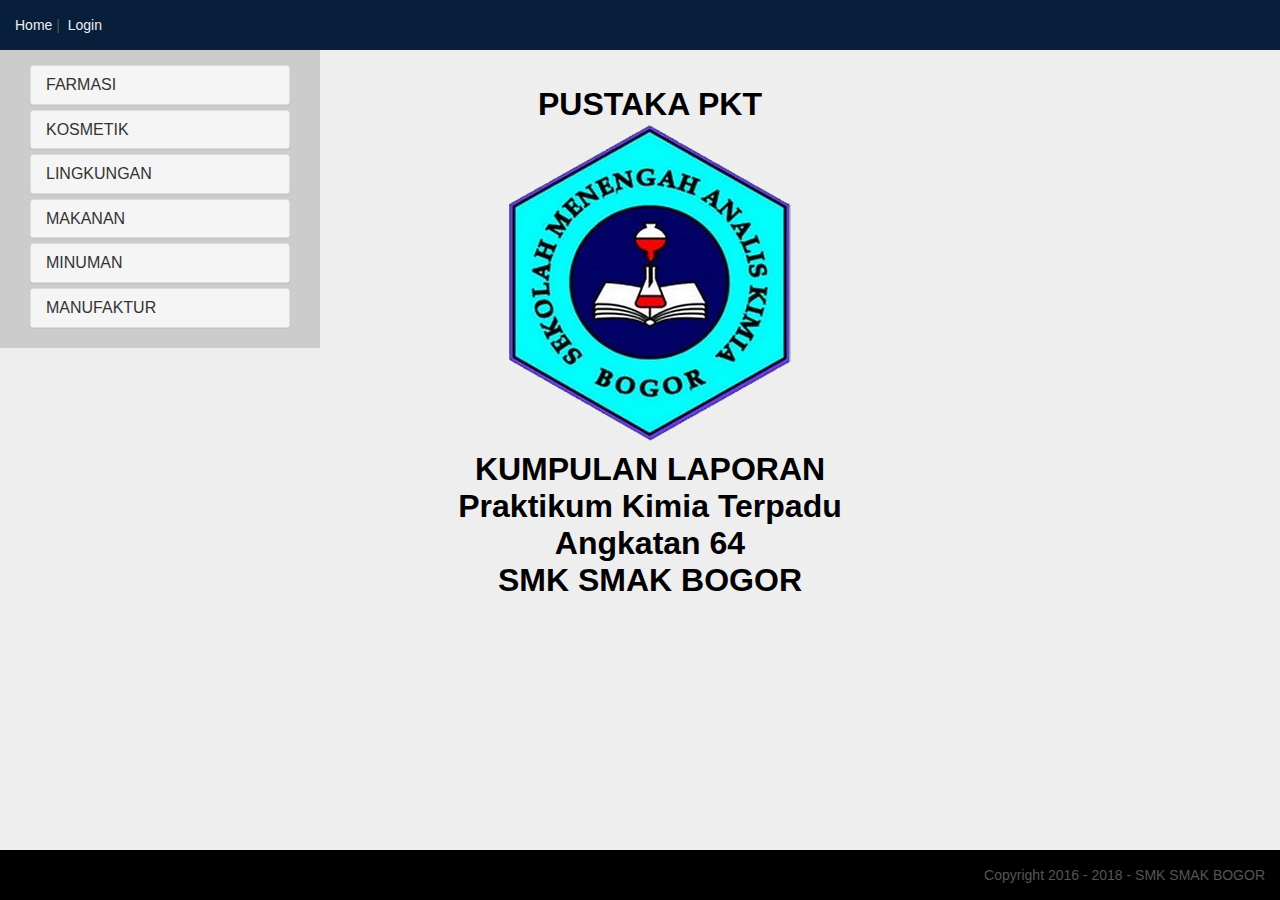
<file: index.html>
<!DOCTYPE html>
<!-- Template by quackit.com -->
<html>
	<head>
		<meta http-equiv="Content-Type" content="text/html; charset=utf-8">
		<meta name="viewport" content="width=device-width, initial-scale=1">
  		<link rel="stylesheet" href="css/style.css">
  		<link rel="stylesheet" href="css/bootstrap.min.css">
  		<script src="https://apis.google.com/js/api.js"></script>
  		<script src="js/jquery.min.js"></script>
  		<script src="js/bootstrap.min.js"></script>
  		<script src="js/teamDesc.js"></script>
  		<script src="js/anggota.js"></script>
  		<script src="js/functions.js"></script>
		
		<title>Praktek Kimia Terpadu 2 | ANGKATAN 64 | SMK-SMAK BOGOR</title>

	</head>

	<body>		

		<header id="header">
			<div class="innertube">
				<table></table>
				<p><a href="index.html">Home</a>&nbsp;|&nbsp;
				<a href="https://drive.smakbo.sch.id" 
				  target="popup"
				  onclick="window.open('http://drive.smakbo.sch.id','popup','width=400,height=400'); return false;">
					Login
				</a></p>
			</div>
		</header>
				
		<main role="main">
			<div class="container-fluid">
				<div class="row">
			    	<div class="container set_nav col-sm-3">
					<nav>
						<div class="innertube">
							<div class="panel-group" id="accordion">
							  <div class="panel panel-default">
								
								<div class="panel-heading">
								  <h4 class="panel-title">
									<a data-toggle="collapse" data-parent="#accordion" href="#collapse1">FARMASI</a>
								  </h4>
								</div>

							<div id="collapse1" class="panel-collapse collapse">
								<div class="panel-body">
									<ul>
										<li><a href="#" onClick=loadTeam(5)>Analisis Mutu Obat Herbal untuk Masuk Angin Merek “X”</a></li>
										<li><a href="#" onClick=loadTeam(15)>Analisis Obat Pereda Nyeri dan Demam dengan Kandungan Aktif Parasetamol dan Kafein Dalam Obat Merek "X"</a></li>
										<li><a href="#" onClick=loadTeam(18)>Analisis Mutu Obat Batuk dalam Sediaan Tablet Merek B</a></li>
										<li><a href="#" onClick=loadTeam(26)>Uji Mutu Kandungan dalam Obat Tradisional Merek "TA"</a></li>
										<li><a href="#" onClick=loadTeam(40)>Analisis Mutu Suplemen Kesehatan Mengandung Vitamin C Merek "X"</a></li>
										<li><a href="#" onClick=loadTeam(42)>Analisis Mutu Permen Kayu Putih (Cajuput oil) Berbentuk Hard Candy Merek "X" Sebagai Pencegah Covid-19</a></li>
										<li><a href="#" onClick=loadTeam(53)>Analisis Mutu Salep Obat Anti Jamur Merk "X"</a></li>
										<li><a href="#" onClick=loadTeam(61)>Analisis Mutu Obat Tradisional Penurun Tekanan Darah Tinggi Merek X dalam Sediaan Kapsul</a></li>
										<li><a href="#" onClick=loadTeam(71)>Analisis Mutu Obat Pereda Nyeri dan Demam Sediaan Suspensi Ibuprofen Merek "P"</a></li>
									</ul></div>
								</div>
							</div>
				  
							<div class="panel panel-default">
							
								<div class="panel-heading">
								  <h4 class="panel-title">
									<a data-toggle="collapse" data-parent="#accordion" href="#collapse2">KOSMETIK</a>
								  </h4>
								</div>
								<div id="collapse2" class="panel-collapse collapse">
								  <div class="panel-body">
									<ul>
										<li><a href="#" onClick=loadTeam(3)>Analisis Mutu Produk Minyak Rambut (Pomade) Oil Based Merek "C"</a></li>
										<li><a href="#" onClick=loadTeam(11)>Analisis Mutu Lipstik Merek "V"</a></li>
										<li><a href="#" onClick=loadTeam(22)>Analisis Mutu Baby Lotion Merek “CB”</a></li>
										<li><a href="#" onClick=loadTeam(31)>Analisis Mutu Krim Tabir Surya SPF 90 dalam Kemasan Merk “D” </a></li>
										<li><a href="#" onClick=loadTeam(39)>Analisis Mutu Masker Wajah Peel Off Merek "X"</a></li>
										<li><a href="#" onClick=loadTeam(47)>Analisis Mutu Losion Pencerah Kulit Merek “X”</a></li>
										<li><a href="#" onClick=loadTeam(56)>Analisis Mutu Krim Pemutih Wajah Merek "X"</a></li>
										<li><a href="#" onClick=loadTeam(64)>Analisis Mutu Krim Pembersih Muka Merek "S"</a></li>
										<li><a href="#" onClick=loadTeam(66)>Pembuatan ></a></li>
									</ul></div>
								</div>
							</div>
							<div class="panel panel-default">
								
								<div class="panel-heading">
								  <h4 class="panel-title">
									<a data-toggle="collapse" data-parent="#accordion" href="#collapse3">LINGKUNGAN</a>
								  </h4>
								</div>
								<div id="collapse3" class="panel-collapse collapse">
								  <div class="panel-body">
									<ul>
										<li><a href="#" onClick=loadTeam(1)>Analisis Kualitas Udara dalam Ruangan pada Laboratorium PKT-1 dan Laboratorium PKT-2 di SMK-SMAK Bogor</a></li>
										<li><a href="#" onClick=loadTeam(12)>Analisis Kualitas Air Danau Situ Gede Daerah Cifor Bogor</a></li>
										<li><a href="#" onClick=loadTeam(21)>Analisis Kualitas Air Sungai “X” Sebagai Aliran Irigasi Penunjang Pertanian di Kecamatan Bogor Bara</a></li>
										<li><a href="#" onClick=loadTeam(29)>Analisis Plastik Biodegradable Berbasis Pati Jagung (Amylum maydis) Merek E</a></li>
										<li><a href="#" onClick=loadTeam(35)>Analisis Kualitas Kompos Kotoran Ayam untuk Kesuburan Tanah</a></li>
										<li><a href="#" onClick=loadTeam(43)>Analisis Perbandingan Kualitas Udara Ambien DI Dua Tempat Studi Dekat Jalan Tol Kota Bogor</a></li>
										<li><a href="#" onClick=loadTeam(58)>ANALISIS KADAR NO2, O3, Pb, dan TSP PADA UDARA AMBIEN DI PUSAT KOTA BOGOR</a></li>
										<li><a href="#" onClick=loadTeam(69)>Analisis Kualitas Air untuk Keperluan Air Minum di Depot Air Ciheuleut</a></li>
									</ul></div>
								</div>
							</div>
 
			 				<div class="panel panel-default">
							
								<div class="panel-heading">
								  <h4 class="panel-title">
									<a data-toggle="collapse" data-parent="#accordion" href="#collapse4">MAKANAN</a>
								  </h4>
								</div>
								<div id="collapse4" class="panel-collapse collapse">
								  <div class="panel-body">
									<ul>
										<li><a href="#" onClick=loadTeam(2)>Analisis Mutu Cokelat Batang Merek N-02</a></li>
										<li><a href="#" onClick=loadTeam(7)>Analisis Mutu Ikan Asin Kering Jenis Teri Medan (Stolephorus tri) Dari Pasar Bersih Sentul City</a></li>
										<li><a href="#" onClick=loadTeam(13)>Analisis Mutu Bakso Sapi Kemasan Merex "X" yang Dijual di Pasar Gunung Batu</a></li>
										<li><a href="#" onClick=loadTeam(16)>Analisis Mutu Selai Buah Stroberi Merek T S</a></li>
										<li><a href="#" onClick=loadTeam(17)>Analisis Mutu Makanan Ringan Ekstrudat Berbahan Dasar Jagung Merek "X"</a></li>
										<li><a href="#" onClick=loadTeam(24)>Analisis Mutu Nugget Ayam Merek "A"</a></li>
										<li><a href="#" onClick=loadTeam(25)>Analisis Mutu Tepung Agar Agar Berbahan Dasar Rumput Laut Merek "S"</a></li>
										<li><a href="#" onClick=loadTeam(28)>Analisis Mutu Terasi Udang Dalam Kemasan Merek "X"</a></li>
										<li><a href="#" onClick=loadTeam(33)>Analisis Mutu Mie Telur Merk "X"</a></li>
										<li><a href="#" onClick=loadTeam(36)>Analisis Mutu Pada Bubur Bayi Instan Merek 'X'</a></li>
										<li><a href="#" onClick=loadTeam(44)>ANALISIS MUTU COKELAT BATANGAN MEREK D</a></li>
										<li><a href="#" onClick=loadTeam(48)>Analisis Mutu Selai Nanas Curah yang Diperoleh di Pasar Cisalak Depok</a></li>
										<li><a href="#" onClick=loadTeam(49)>Manisan Kulit Jeruk Merek "X" Sebagai Sumber Antioksidan</a></li>
										<li><a href="#" onClick=loadTeam(54)>ANALISIS MUTU SOSIS AYAM SIAP SAJI DALAM KEMASAN MEREK “X” YANG DISUKAI ANAK - ANAK</a></li>
										<li><a href="#" onClick=loadTeam(57)>Analisis Mutu Keripik Pisang Tanpa Merek diperoleh di Sekitar Pasar Caringin</a></li>
										<li><a href="#" onClick=loadTeam(63)>Analisis Mutu Kornet Sapi Merek "P"</a></li>
										<li><a href="#" onClick=loadTeam(65)>Analisis Mutu Mie Instan tanpa Bahan Pengawet Merek “L”</a></li>
										<li><a href="#" onClick=loadTeam(68)>Analisis Mutu Pada Sampel Biskuit Kiloan Yang Dijual Di Pasar Caringin</a></li>
									</ul></div>
								</div>
							</div>

							<div class="panel panel-default">
								
								<div class="panel-heading">
								  <h4 class="panel-title">
									<a data-toggle="collapse" data-parent="#accordion" href="#collapse5">MINUMAN</a>
								  </h4>
								</div>
								<div id="collapse5" class="panel-collapse collapse">
								  <div class="panel-body">
									<ul>
										<li><a href="#" onClick=loadTeam(4)>Analisis Mutu Minuman Kopi dalam Kemasan Merek “G”</a></li>
										<li><a href="#" onClick=loadTeam(8)>Analisis Mutu Minumn Sari Buah Jambu Biji dalam Kemasan Merek "B"</a></li>
										<li><a href="#" onClick=loadTeam(9)>Analisis Mutu Sirup Rasa Cocopandan Merek "X"</a></li>
										<li><a href="#" onClick=loadTeam(10)>Analisis Mutu Susu UHT Full Cream dalam Kemasan Merek "UM"</a></li>
										<li><a href="#" onClick=loadTeam(19)>Analisis Mutu Minuman Cokelat Dalam Kemasan</a></li>
										<li><a href="#" onClick=loadTeam(20)>Analisis Mutu Minuman Sari Buah Apel dalam Kemasan Merek "D"</a></li>
										<li><a href="#" onClick=loadTeam(27)>Analisis Mutu Minuman Berenergi Merek "X"</a></li>
										<li><a href="#" onClick=loadTeam(32)>Analisis Mutu Bubuk Minuman Kedelai Merek "X"</a></li>
										<li><a href="#" onClick=loadTeam(34)>Analisis Mutu Minuman Jamu Kemasan Merek "BU"</a></li>
										<li><a href="#" onClick=loadTeam(37)>Analisis Mutu Susu Cair Full Cream dalam Kemasan Merek "X"</a></li>
										<li><a href="#" onClick=loadTeam(41)>Analisis Mutu Minuman Isotonik Merek "X"</a></li>
										<li><a href="#" onClick=loadTeam(45)>Analisis Mutu pada Minuman Yogurt dalam Kemasan Merek C</a></li>
										<li><a href="#" onClick=loadTeam(50)>Analisis Total Kopi Bubuk Arabika Gayo Merek "SC"</a></li>
										<li><a href="#" onClick=loadTeam(55)>Analisis Kualitas Air pada Sumber Mata Air Ligarmukti di Bogor</a></li>
										<li><a href="#" onClick=loadTeam(59)>Analisis Mutu Minuman Teh dalam Kemasan Merek "X"</a></li>
										<li><a href="#" onClick=loadTeam(62)>Analisis Mutu Minuman Air Kelapa dalam Kemasan Merek "X"</a></li>
										<li><a href="#" onClick=loadTeam(67)>Analisis Mutu Minuman Susu Fermentasi Merek "Y"</a></li>
										<li><a href="#" onClick=loadTeam(72)>Analisis Mutu Serbuk Minuman Tradisional Berbahan Dasar Jahe Merah (Zingiber officinale varietas Rubrum) Merek "CM"</a></li>
										<li><a href="#" onClick=loadTeam(52)>Analisis Mutu Teh Hijau Celup Merek "X"</a></li>
			 						</ul></div>
								</div>
							</div>
				  
							<div class="panel panel-default">
							
								<div class="panel-heading">
								  <h4 class="panel-title">
									<a data-toggle="collapse" data-parent="#accordion" href="#collapse6">MANUFAKTUR</a>
								  </h4>
								</div>
								<div id="collapse6" class="panel-collapse collapse">
								  <div class="panel-body">
									<ul>
										<li><a href="#" onClick=loadTeam(6)>ANALISIS MUTU PUPUK NPK PADAT MEREK “NT”</a></li>
										<li><a href="#" onClick=loadTeam(14)>Analisis Mutu Minyak Kayu Putih Merek "CL"</a></li>
										<li><a href="#" onClick=loadTeam(23)>Analisis Mutu Sabun Cuci Tangan Cair Merek "D"</a></li>
										<li><a href="#" onClick=loadTeam(30)>Analisis Mutu Pakan Ikan Mas Merek "T"</a></li>
										<li><a href="#" onClick=loadTeam(38)>Analisis mutu sabun mandi cair berbahan baku minyak kelapa murni (VCO) merek "k"</a></li>
										<li><a href="#" onClick=loadTeam(46)>Analisis Pupuk Cair Asam Amino Merek X</a></li>
										<li><a href="#" onClick=loadTeam(51)>Analisis Mutu Sabun Cuci Piring Merk "ML"</a></li>
										<li><a href="#" onClick=loadTeam(60)>Analisis Mutu Pembersih Lantai Beraroma Lavender Merek "SP"</a></li>
										<li><a href="#" onClick=loadTeam(70)>Analisis Mutu Sabun Mandi Padat Merek "X"</a></li>
									</ul></div>
								</div>
						    </div>
						</div>
					</nav>	
			    	</div><!--/.container col-lg-4-->

			    	<div class="container col-sm-9">
						<div class="innertube">
								<p>
									<iframe id="pdf_load" src="main.html" width="600px" height="800px" frameborder="0" scrolling="no" marginheight="0" marginwidth="0"></iframe>
								</p>	
							</div>
						</div>
					</div><!--/.container col-lg-8-->
			    </div><!--/.row -->
		    </div><!--/.container-fluid--> 
		</main>

		<footer id="footer">
			<div class="innertube">
				<p align="right">Copyright 2016 - 2018 - SMK SMAK BOGOR</p>
			</div>
		</footer>	
			
	</body>
</html>
</file>
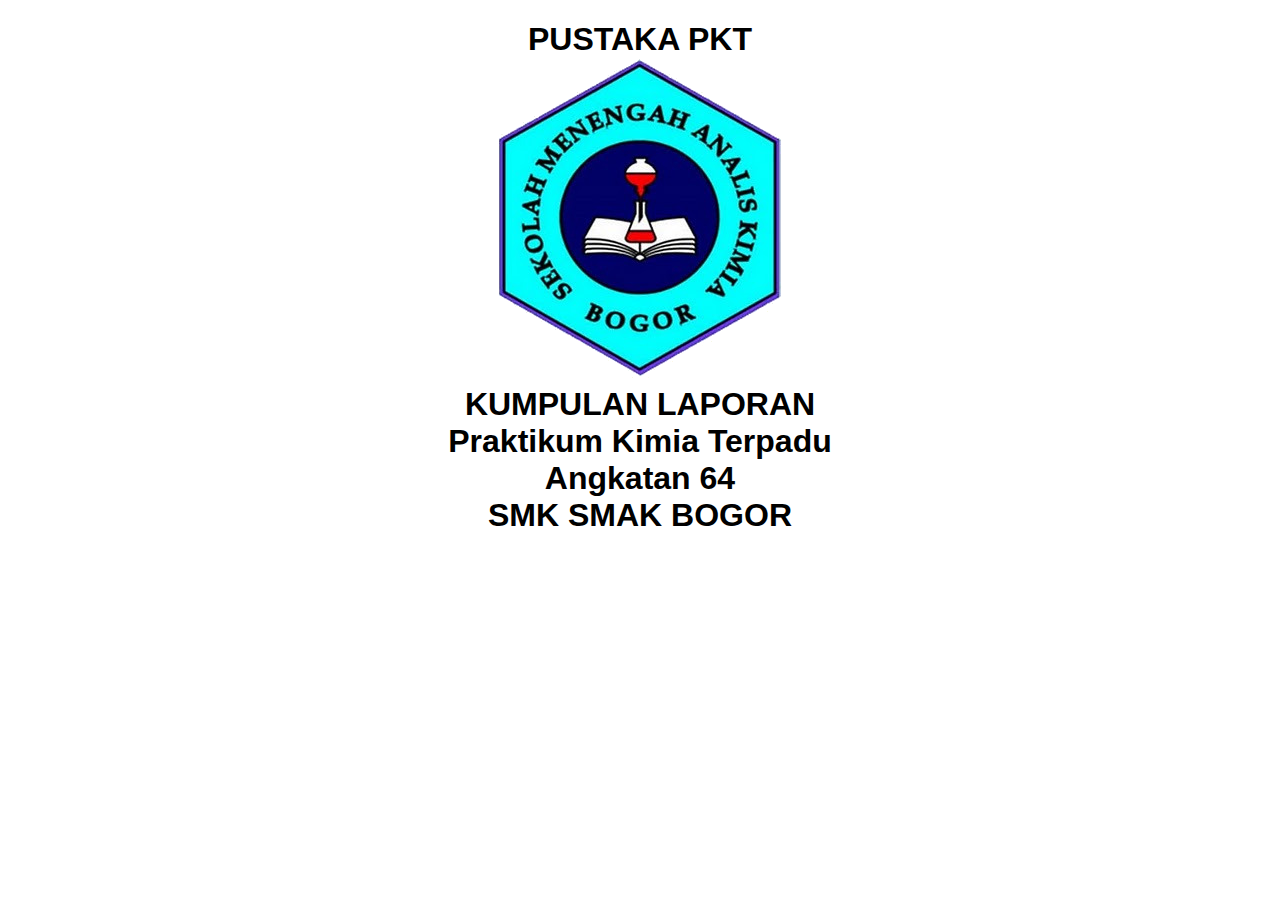
<file: main.html>
<!DOCTYPE html>
<html>
	<head>
	  		<link rel="stylesheet" href="css/style.css">
	</head>
	<body>
		<p align="center">
			<h1 align="center">PUSTAKA PKT<br>
		    <img src="./img/logo_smakbo.png"><br>
			KUMPULAN LAPORAN <br>
			Praktikum Kimia Terpadu <br>
			Angkatan 64<br>
			SMK SMAK BOGOR</h1>
		</p>
				
	</body>
</html>
</file>
<file: css/style.css>
/*!
 * StyleSheet PKT
 * metiks@gmail.com
 * CC Licensed 
 */
 /*! testing */
 		
		body {
			margin: 0;
			padding: 0;
			overflow: hidden;
			height: 100%; 
			max-height: 100%; 
			font-family:Sans-serif;
		}

		main {
			position: fixed;
			top: 50px; /* Set this to the height of the header */
			bottom: 50px; /* Set this to the height of the footer */
			left: 0; 
			right:0;
			overflow: auto; 
			max-width: 1600px;
			background: #eeeeee;
		}

		.set_nav {
			position: absolute; 
			top: 0px; /* Set this to the height of the header */
			bottom: 50px; /* Set this to the height of the footer */
			left: 0; 
			overflow: auto; /* Scrollbars will appear on this frame only when there's enough content to require scrolling. To disable scrollbars, change to "hidden", or use "scroll" to enable permanent scrollbars */
			background: #cccccc; 		
		}

		#header {
			position: absolute;
			top: 0;
			left: 0;
			width: 100%;
			height: 50px; 
			overflow: hidden; /* Disables scrollbars on the header frame. To enable scrollbars, change "hidden" to "scroll" */
			background: #081f3b;
		}

		#footer {
			position: absolute;
			left: 0;
			bottom: 0;
			width: 100%;
			height: 50px; 
			overflow: hidden; /* Disables scrollbars on the footer frame. To enable scrollbars, change "hidden" to "scroll" */
			background: #000000;
		}
				
		#right {
			position: fixed; 
			top: 50px; /* Set this to the height of the header */
			bottom: 50px; /* Set this to the height of the footer */
			right: 0; 
			width: 200px;
			overflow: auto; /* Scrollbars will appear on this frame only when there's enough content to require scrolling. To disable scrollbars, change to "hidden", or use "scroll" to enable permanent scrollbars */
			background: #bbbbbb; 		
		}
				
		.innertube {
			margin: 15px; /* Provides padding for the content */
		}
		
		p {
			color: #555;
		}

		header a {
			color: #eeeeee;
			text-decoration: none;
		}
		
		nav ul a {
			color: darkblue;
			text-decoration: none;
			font-size: 90%;
		}
				
		/*IE6 fix*/
		/*mksdonot use*/
		/*
		
		* html body{
			padding: 50px 200px 50px 200px; 
			/* Set the first value to the height of the header, the second value to the width of the right column, third value to the height of the footer, and last value to the width of the left column */
		/*
		}
		
		* html main{ 
			height: 100%; 
			width: 100%; 
		}
		*/
</file>
